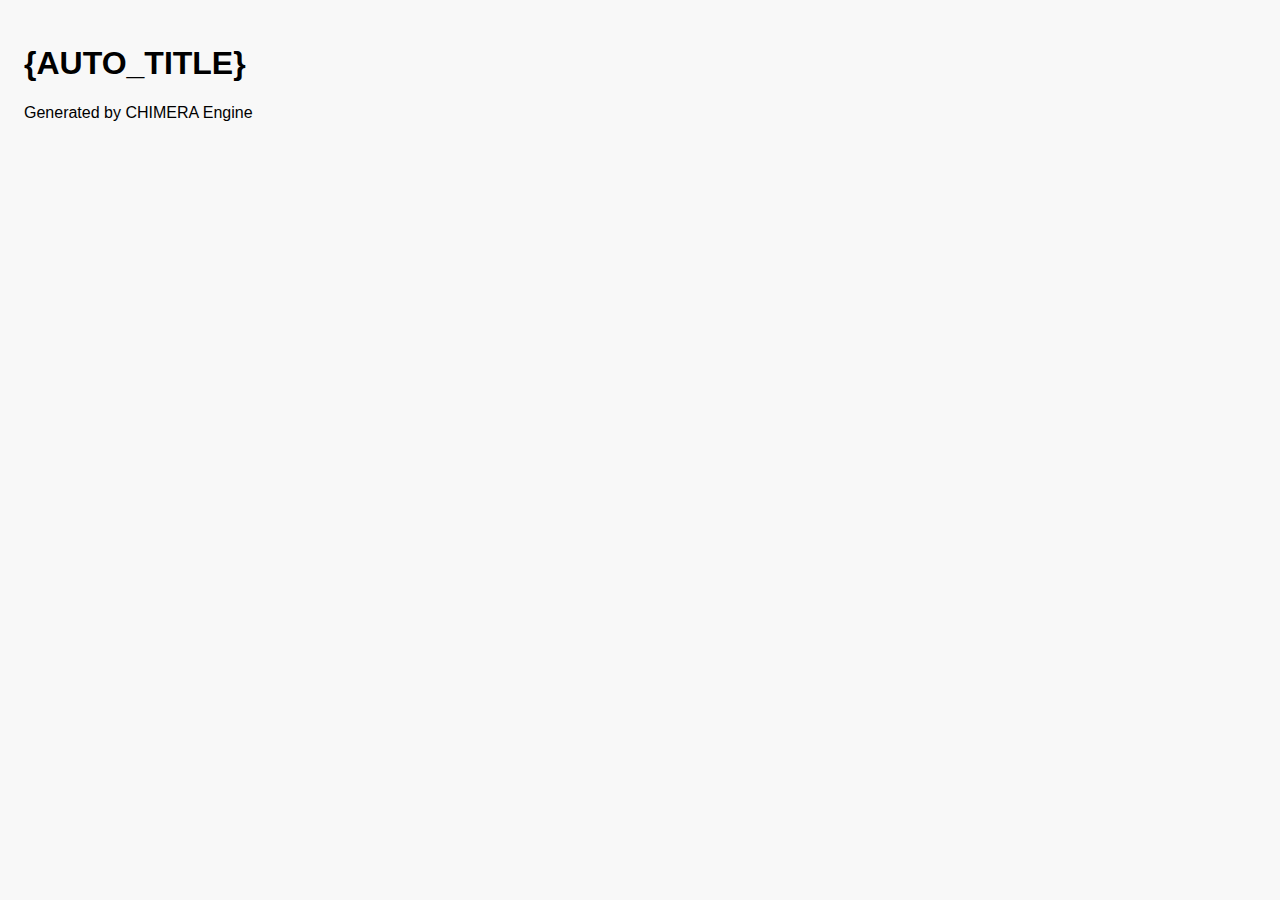
<file: A/index.html>
<!DOCTYPE html>
<html lang="ja">
<head>
  <meta charset="UTF-8">
  <title>{AUTO_TITLE}</title>
  <meta name="viewport" content="width=device-width, initial-scale=1">
  <style>
    body { font-family: sans-serif; padding: 1em; background: #f8f8f8; }
    .chapter { margin-bottom: 2em; }
  </style>
</head>
<body>
  <h1>{AUTO_TITLE}</h1>
  <div class="novel-body">
    
    <p></p>
  </div>
  <footer>
    <p>Generated by CHIMERA Engine</p>
  </footer>
</body>
</html>
</file>
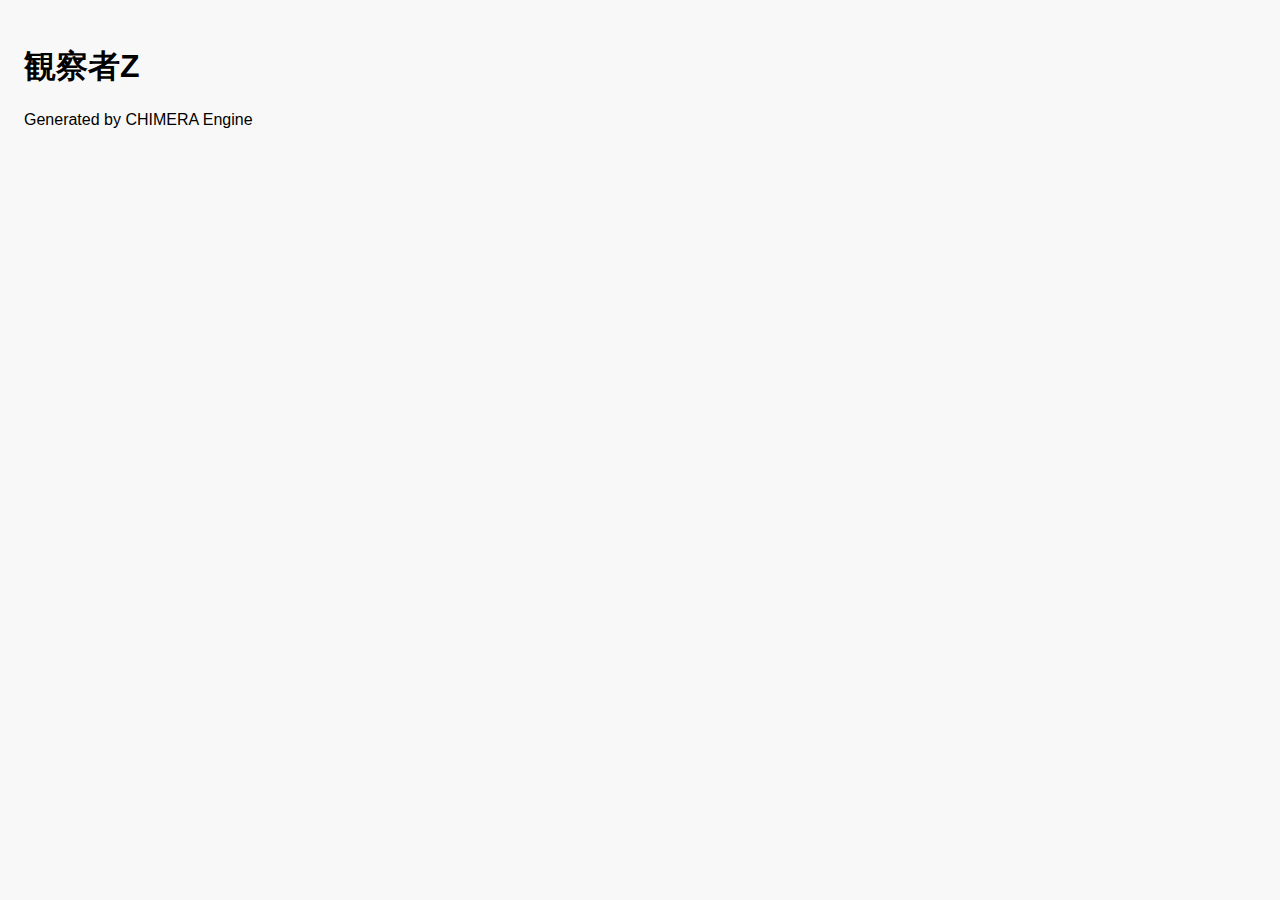
<file: C/index.html>
<!DOCTYPE html>
<html lang="ja">
<head>
  <meta charset="UTF-8">
  <title>観察者Z</title>
  <meta name="viewport" content="width=device-width, initial-scale=1">
  <style>
    body { font-family: sans-serif; padding: 1em; background: #f8f8f8; }
    .chapter { margin-bottom: 2em; }
  </style>
</head>
<body>
  <h1>観察者Z</h1>
  <div class="novel-body">
    
    <p></p>
  </div>
  <footer>
    <p>Generated by CHIMERA Engine</p>
  </footer>
</body>
</html>
</file>
